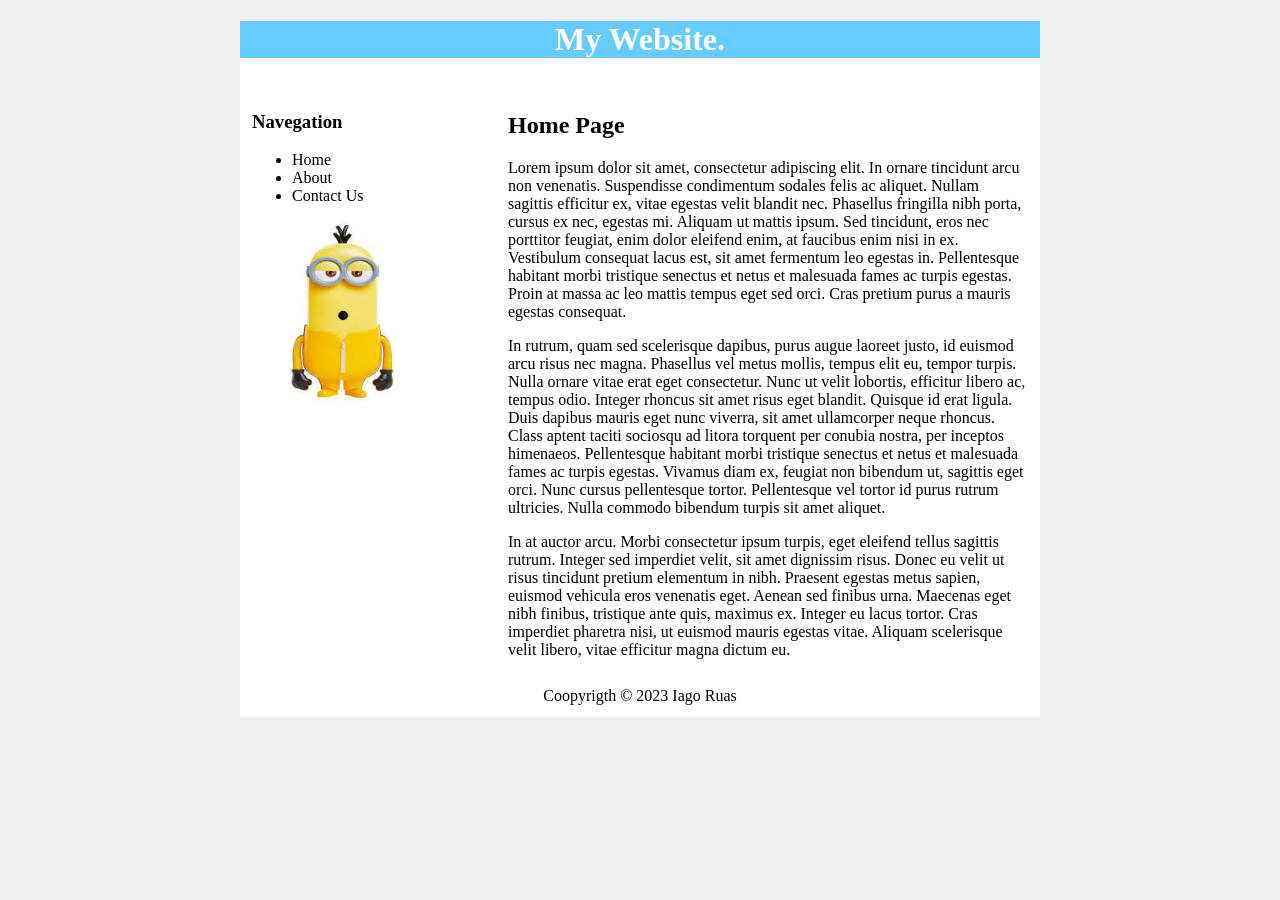
<file: Cubos-Academy/Anotacoes-de-aula-dds-logica/anotacoes-de-aula-dds12/2.Html/0.Teste/index.html>
<!DOCTYPE html>
<html>

<head>
    <title>My Website</title>
    <link rel="stylesheet"
        type="text/css"
        href="style.css">
</head>

<body>
    <div id="conteiner">
        <div id="header">
            <h1>My Website.</h1>
        </div>
        <div id="content">
            <div id="navegation">
                <h3>Navegation</h3>
                <ul>
                    <li>Home</li>
                    <li>About</li>
                    <li>Contact Us</li>
                </ul>
                <img src="imgboladona.jpg"
                    width="180px">
            </div>
            <div id="main">
                <h2>Home Page</h2>

                <p>
                    Lorem ipsum dolor sit amet, consectetur adipiscing elit. In ornare tincidunt arcu non venenatis.
                    Suspendisse condimentum sodales felis ac aliquet. Nullam sagittis efficitur ex, vitae egestas velit
                    blandit nec. Phasellus fringilla nibh porta, cursus ex nec, egestas mi. Aliquam ut mattis ipsum. Sed
                    tincidunt, eros nec porttitor feugiat, enim dolor eleifend enim, at faucibus enim nisi in ex.
                    Vestibulum consequat lacus est, sit amet fermentum leo egestas in. Pellentesque habitant morbi
                    tristique senectus et netus et malesuada fames ac turpis egestas. Proin at massa ac leo mattis
                    tempus eget sed orci. Cras pretium purus a mauris egestas consequat.
                </p>

                <p>
                    In rutrum, quam sed scelerisque dapibus, purus augue laoreet justo, id euismod arcu risus nec magna.
                    Phasellus vel metus mollis, tempus elit eu, tempor turpis. Nulla ornare vitae erat eget consectetur.
                    Nunc ut velit lobortis, efficitur libero ac, tempus odio. Integer rhoncus sit amet risus eget
                    blandit. Quisque id erat ligula. Duis dapibus mauris eget nunc viverra, sit amet ullamcorper neque
                    rhoncus. Class aptent taciti sociosqu ad litora torquent per conubia nostra, per inceptos himenaeos.
                    Pellentesque habitant morbi tristique senectus et netus et malesuada fames ac turpis egestas.
                    Vivamus diam ex, feugiat non bibendum ut, sagittis eget orci. Nunc cursus pellentesque tortor.
                    Pellentesque vel tortor id purus rutrum ultricies. Nulla commodo bibendum turpis sit amet aliquet.
                </p>

                <p>
                    In at auctor arcu. Morbi consectetur ipsum turpis, eget eleifend tellus sagittis rutrum. Integer sed
                    imperdiet velit, sit amet dignissim risus. Donec eu velit ut risus tincidunt pretium elementum in
                    nibh. Praesent egestas metus sapien, euismod vehicula eros venenatis eget. Aenean sed finibus urna.
                    Maecenas eget nibh finibus, tristique ante quis, maximus ex. Integer eu lacus tortor. Cras imperdiet
                    pharetra nisi, ut euismod mauris egestas vitae. Aliquam scelerisque velit libero, vitae efficitur
                    magna dictum eu.
                </p>
            </div>
        </div>
        <div id="footer">
            Coopyrigth &copy; 2023 Iago Ruas
        </div>
    </div>
</body>

</html>
</file>
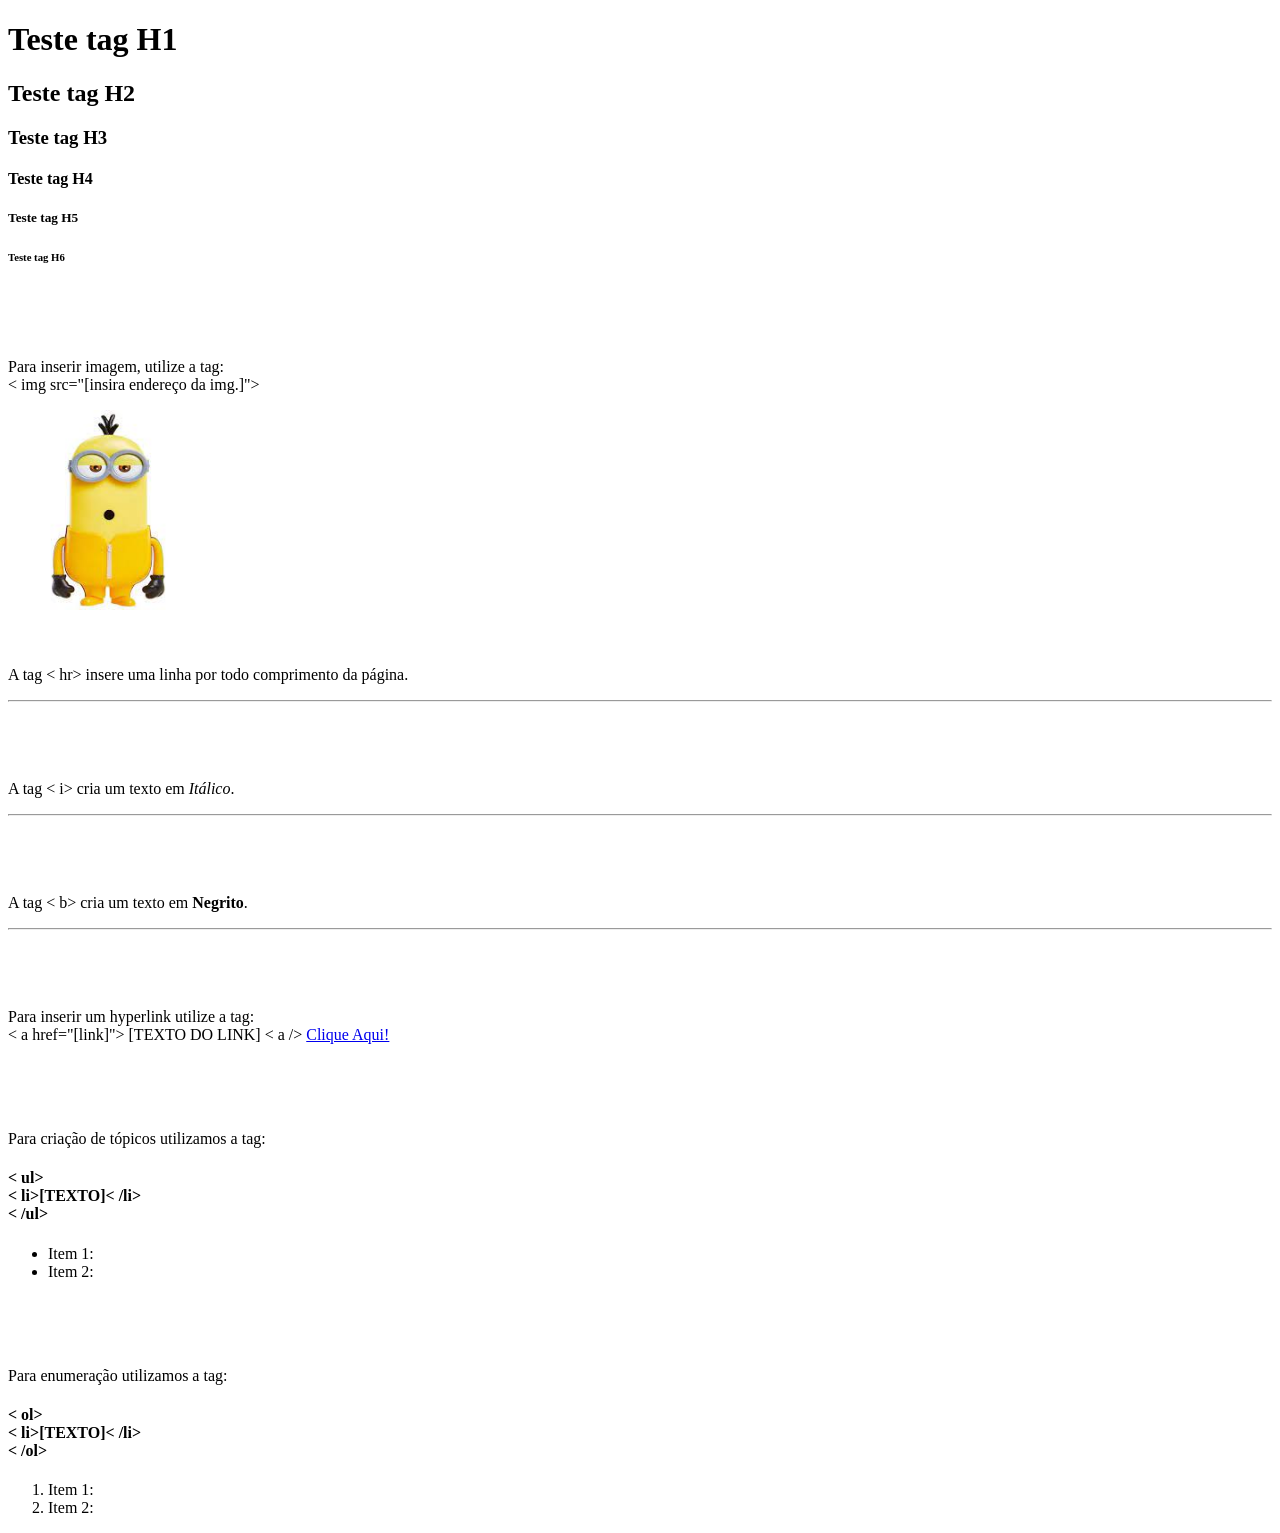
<file: Cubos-Academy/Anotacoes-de-aula-dds-logica/anotacoes-de-aula-dds12/2.Html/1.Introducao-a-FrontEnd-e-Web/1.Tags.html>
<!DOCTYPE html>

<html>
<title>PÁGINA TESTE</title>

<body>
    <h1>Teste tag H1</h1>

    <h2>Teste tag H2</h2>

    <h3>Teste tag H3</h3>

    <h4>Teste tag H4</h4>

    <h5>Teste tag H5</h5>

    <h6>Teste tag H6</h6>

    <br /><br /><br />

    <p>
        Para inserir imagem, utilize a tag:<br />
        < img
            src="[insira endereço da img.]">
    </p>
    <img src="imgboladona.jpg"
        width="200"
        alt="Steeve, o minion." />

    <br /><br /><br />

    <p>
        A tag < hr> insere uma linha por todo comprimento da página.
    </p>
    <hr />

    <br /><br /><br />

    <p>
        A tag < i> cria um texto em <i>Itálico</i>.
    </p>
    <hr />

    <br /><br /><br />

    <p>
        A tag < b> cria um texto em <b>Negrito</b>.
    </p>
    <hr />

    <br /><br /><br />

    <p>
        Para inserir um hyperlink utilize a tag:<br />
        < a
            href="[link]"> [TEXTO DO LINK]
            < a />
            <a href="https://google.com">Clique Aqui!</a>
    </p>

    <br /><br /><br />

    <p>
        Para criação de tópicos utilizamos a tag:<br />
    <h4>
        < ul><br>
            < li>[TEXTO]< /li> <br>
                    < /ul>
    </h4>
    </p>
    <ul>
        <li>Item 1:</li>
        <li>Item 2:</li>
    </ul>
    <br /><br /><br />

    <p>
        Para enumeração utilizamos a tag:<br />
    <h4>
        < ol><br>
            < li>[TEXTO]< /li> <br>
                    < /ol>
    </h4>
    </p>
    <ol>
        <li>Item 1:</li>
        <li>Item 2:</li>
    </ol>

</body>

</html>
</file>
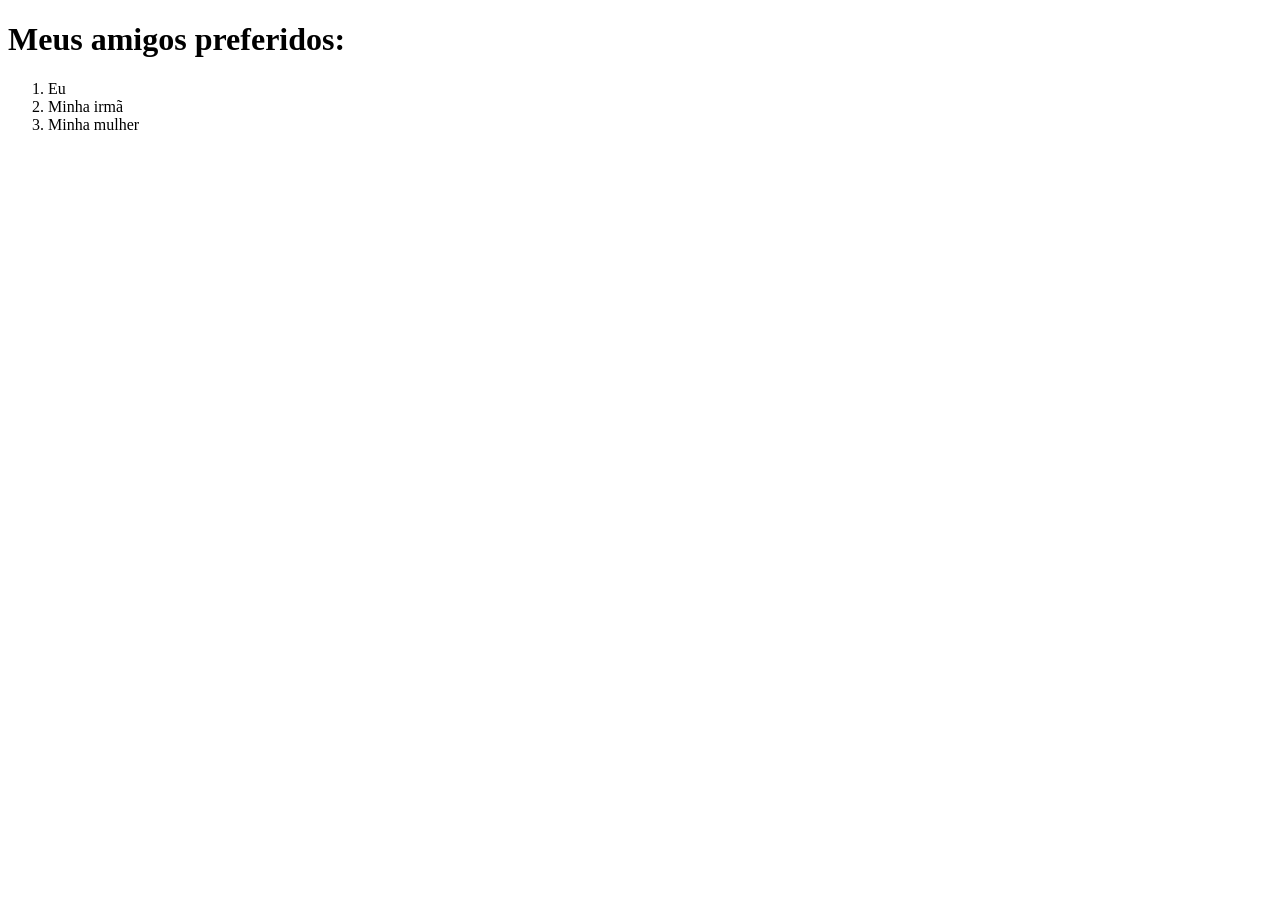
<file: Cubos-Academy/Anotacoes-de-aula-dds-logica/anotacoes-de-aula-dds12/2.Html/1.Introducao-a-FrontEnd-e-Web/3.Exercicio_02.html>
<!DOCTYPE html>
<html>
    <head>
        <meta charset="utf-8">
    </head>

    <body>
        <h1>Meus amigos preferidos:</h1>
        
        <ol>
            <li>Eu</li>
            <li>Minha irmã</li>
            <li>Minha mulher</li>
        </ol>

    </body>
</html>
</file>
<file: Cubos-Academy/Anotacoes-de-aula-dds-logica/anotacoes-de-aula-dds12/2.Html/0.Teste/style.css>
#header {
    background-color: #66CCFF;
    color: white;
    text-align: center;
}

body {
    background-color: #EEEEEEEE;
}

#conteiner {
    background-color: white;
    width: 800px;
    margin-left: auto;
    margin-right: auto;
}

#content {
    padding: 12px;
}

#navegation {
    width: 180px;
    float: left;
}

#main {
    width: 520px;
    float: right;
}

#footer {
    clear: both;
    text-align: center;
    padding: 12px;
}
</file>
